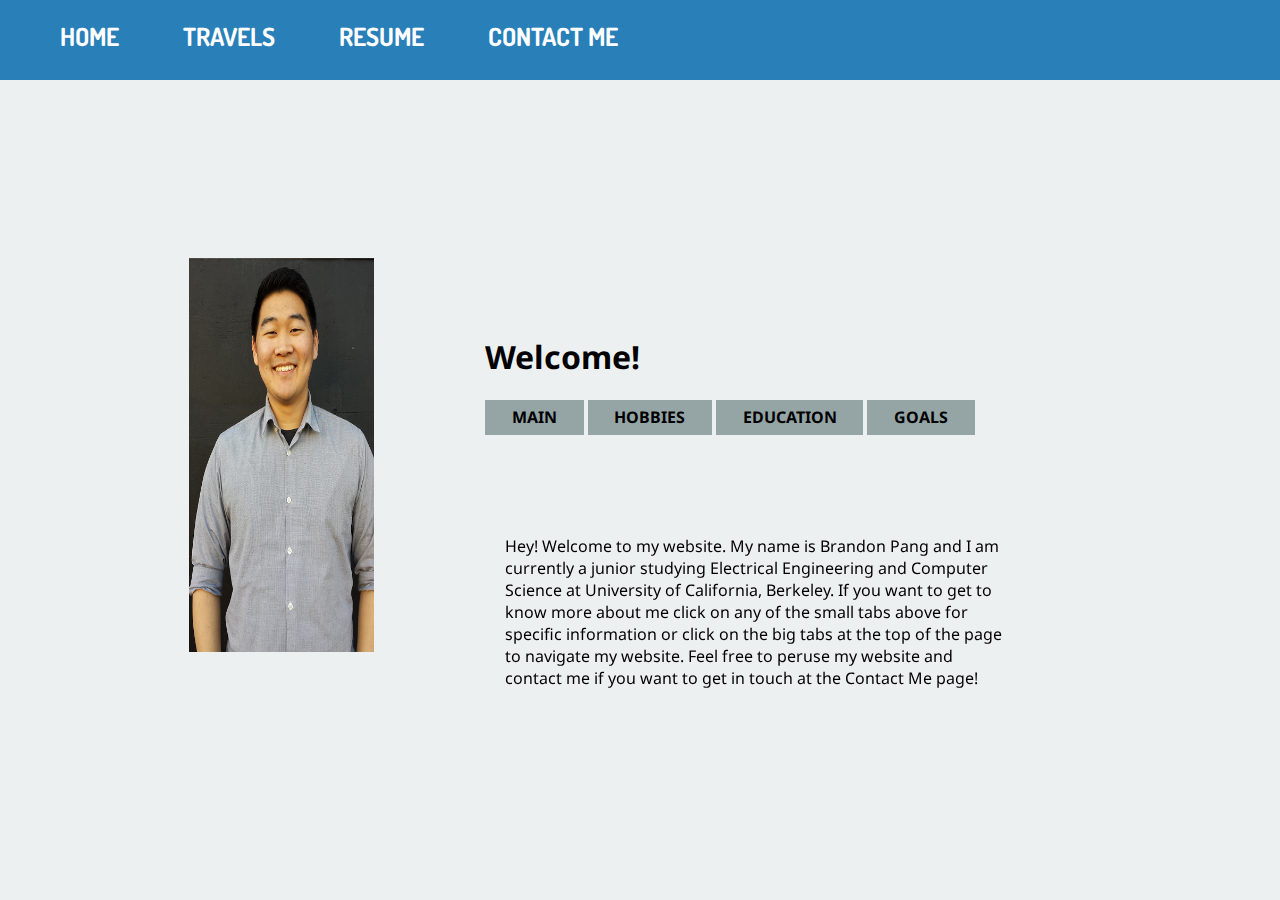
<file: index.html>
<!DOCTYPE html>
<html>
<head>
  <meta charset="utf-8">
  <title>Brandon Pang</title>
  <meta http-equiv="X-UA-Compatible" content="IE=edge,chrome=1">
  <meta name="viewport" content="width=device-width, initial-scale=1.0, maximum-scale=1.0" />
  <link rel="stylesheet" type="text/css" href="assets/css/main.css">
  <link rel="stylesheet" type="text/css" href="assets/css/index.css">
  <script src="http://ajax.googleapis.com/ajax/libs/jquery/1.11.0/jquery.min.js"></script> 
  <script src="assets/js/script.js"></script>


</head>
<body>
    <div id="container">
      <div id="navbar">
        <a class="navbar-item" id="nv1" href="index.html"><div class="navbar-item-text">HOME</div></a>
        <a class="navbar-item" id="nv2" href="travels.html"><div class="navbar-item-text">TRAVELS</div></a>
        <a class="navbar-item" id="nv3" href="assets/resume.pdf"><div class="navbar-item-text">RESUME</div></a>
        <a class="navbar-item" id="nv4" href="contact.html"><div class="navbar-item-text">CONTACT ME</div></a>
      </div>

      <div id="content">
        <div id="about-container">
          <div id="about-pic"><img src="assets/img/portrait.png" alt="Profile" id="profile"></div>
          <div id="about-info">
              <h1 id="intro-title"> Welcome! </h1>
              <div class="intro-info">
                <div class="intro-tabs" id="intro-main">MAIN</div>
                <div class="intro-tabs" id="intro-hobbies">HOBBIES</div>
                <div class="intro-tabs" id="intro-education">EDUCATION</div>
                <div class="intro-tabs" id="intro-goals">GOALS</div>
              </div>
              <p class="intro-text" id="intro-info-main">Hey! Welcome to my website. My name is Brandon Pang and I am currently a junior studying Electrical Engineering and Computer Science at University of California, Berkeley. If you want to get to know more about me click on any of the small tabs above for specific information or click on the big tabs at the top of the page to navigate my website. Feel free to peruse my website and contact me if you want to get in touch at the Contact Me page!</p>
              <p class="intro-text" id="intro-info-hobbies">Hobbes? Naw you clicked Hobbies not Calvin's best friend. My main hobbies are video games, basketball, and reading, but I've been adding and changing as the years go by. Right now, I just got a 3DS so I'm playing Pokemon: Alpha Sapphire and I also play Counterstrike: Global Offensive on the PC. As for reading, my favorite is Harry Potter, but right now I've been reading a lot of translated novels online such as Legendary Moonlight Sculptor. I just recently started learning how to speedcube and playing poker. Huge Game of Thrones fan (Go Tyrion/Jamie)! Used to play League of Legends and probably all time favorite game is Portal or Pokemon. I have played a lot of games in the past so if you ever wanna talk about that hit me up! </p>
              <p class="intro-text" id="intro-info-education">Number 1 Public University? That's where I attend! I am almost done with my third year at UC Berkeley and while I study EE and CS my focus is on CS. While my interest in the field is changing from time to time, my biggest interests right now are mobile development, machine learning, and absorbing even more knowledge about everything. My favorite class at Berkeley was CS 170: Algorithms while my second favorite was CS 189: Machine Learning (but only the second half of it). If you're a Berkeley prospect or a Berkeley alum or even a current Berkeley student and want to talk about CS or EE or anything Berkeley, let me know becaus I'm always down for that! </p>
              <p class="intro-text" id="intro-info-goals">My goals are very straightforward. Get rich. Marry a beautiful woman. Enjoy life. Nothing else to say. *drops mic*</p>

          </div>
        </div>
      </div>  
    
    </div>

</body>


</html>
</file>
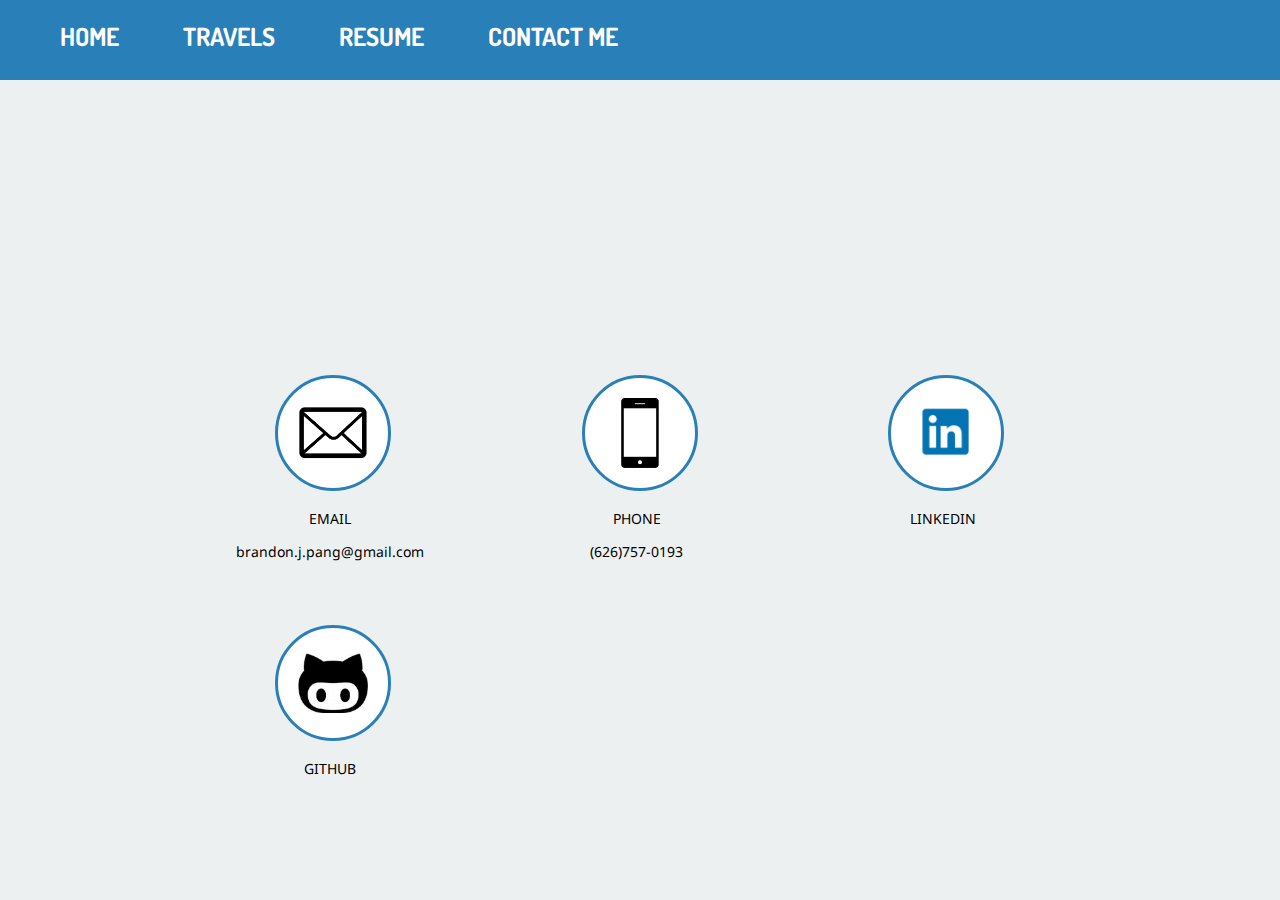
<file: contact.html>
<!DOCTYPE html>
<html>
<head>
  <meta charset="utf-8">
  <title>Brandon Pang</title>
  <meta http-equiv="X-UA-Compatible" content="IE=edge,chrome=1">
  <meta name="viewport" content="width=device-width, initial-scale=1.0, maximum-scale=1.0" />
  <link rel="stylesheet" type="text/css" href="assets/css/main.css">
  <link rel="stylesheet" type="text/css" href="assets/css/contact.css">
  <script src="http://ajax.googleapis.com/ajax/libs/jquery/1.11.0/jquery.min.js"></script> 
  <script src="assets/js/script.js"></script>

</head>
<body>

    <div id="container">
      <div id="navbar">
        <a class="navbar-item" id="nv1" href="index.html"><div class="navbar-item-text">HOME</div></a>
        <a class="navbar-item" id="nv2" href="travels.html"><div class="navbar-item-text">TRAVELS</div></a>
        <a class="navbar-item" id="nv3" href="assets/resume.pdf"><div class="navbar-item-text">RESUME</div></a>
        <a class="navbar-item" id="nv4" href="contact.html"><div class="navbar-item-text">CONTACT ME</div></a>
      </div>

      <div id="content">
        <div id="contact-container">
            <div class="contact-item">
              <div class="contact-item-pic"><img src="assets/img/email.png"/></div>       
              <div class="contact-item-info">
                <p>EMAIL</p>
                <p>brandon.j.pang@gmail.com</p>
              </div>
            </div>

            <div class="contact-item">
              <div class="contact-item-pic"><img src="assets/img/phone.png"/></div>     
              <div class="contact-item-info">
                <p>PHONE</p>
                <p>(626)757-0193</p>
              </div>
            </div>

            <div class="contact-item">
              <a href="https://www.linkedin.com/in/brandon-pang-28639880">
                <div class="contact-item-pic"><img src="assets/img/linkedin.png"/></div>     
              </a>     
              <div class="contact-item-info">
                <p>LINKEDIN</p>
              </div>
            </div>

            <div class="contact-item">
              <a href="https://github.com/bjpang">
                <div class="contact-item-pic"><img src="assets/img/github.jpg"/></div>
              </a>
              <div class="contact-item-info">
                <p>GITHUB</p>
              </div>
          </div>

        </div>
      </div>
    </div>

</body>


</html>
</file>
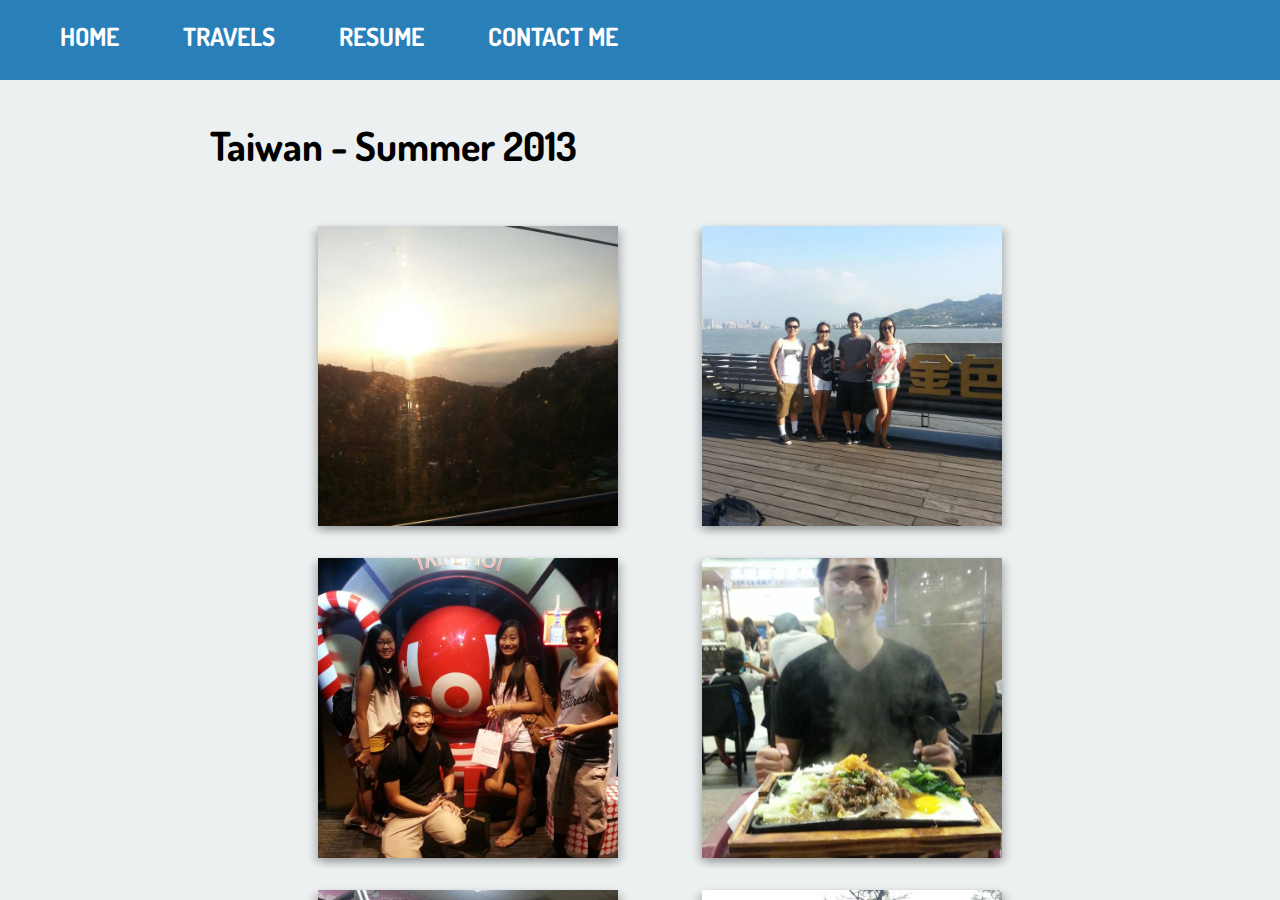
<file: travels.html>
<!DOCTYPE html>
<html>
<head>
  <meta charset="utf-8">
  <title>Brandon Pang</title>
  <meta http-equiv="X-UA-Compatible" content="IE=edge,chrome=1">
  <meta name="viewport" content="width=device-width, initial-scale=1.0, maximum-scale=1.0" />
  <link rel="stylesheet" type="text/css" href="assets/css/main.css">
  <link rel="stylesheet" type="text/css" href="assets/css/travel.css">
  <script src="http://ajax.googleapis.com/ajax/libs/jquery/1.11.0/jquery.min.js"></script> 
  <script src="assets/js/script.js"></script>

</head>
<body>

    <div id="container">
      <div id="navbar">
        <a class="navbar-item" id="nv1" href="index.html"><div class="navbar-item-text">HOME</div></a>
        <a class="navbar-item" id="nv2" href="travels.html"><div class="navbar-item-text">TRAVELS</div></a>
        <a class="navbar-item" id="nv3" href="assets/resume.pdf"><div class="navbar-item-text">RESUME</div></a>
        <a class="navbar-item" id="nv4" href="contact.html"><div class="navbar-item-text">CONTACT ME</div></a>
      </div>

      <div id="content">
        <div id="travel-container">
          <p> Taiwan - Summer 2013 </p>
          <ul id="picture-grid">
            <li><figure class="picture-grid-box"><img src="assets/img/taiwan1.jpg"></figure></li>
            <li><figure class="picture-grid-box"><img src="assets/img/taiwan2.jpg"></figure></li>
            <li><figure class="picture-grid-box"><img src="assets/img/taiwan3.jpg"></figure></li>
            <li><figure class="picture-grid-box"><img src="assets/img/taiwan4.jpg"></figure></li>
            <li><figure class="picture-grid-box"><img src="assets/img/taiwan5.jpg"></figure></li>
            <li><figure class="picture-grid-box"><img src="assets/img/taiwan6.jpg"></figure></li>
            <li><figure class="picture-grid-box"><img src="assets/img/taiwan7.jpg"></figure></li>
            <li><figure class="picture-grid-box"><img src="assets/img/taiwan8.jpg"></figure></li>
            <li><figure class="picture-grid-box"><img src="assets/img/taiwan9.jpg"></figure></li>
            <li><figure class="picture-grid-box"><img src="assets/img/taiwan10.jpg"></figure></li>
            <li><figure class="picture-grid-box"><img src="assets/img/taiwan11.jpg"></figure></li>
            <li><figure class="picture-grid-box"><img src="assets/img/taiwan12.jpg"></figure></li>
            <li><figure class="picture-grid-box"><img src="assets/img/taiwan13.jpg"></figure></li>
            <li><figure class="picture-grid-box"><img src="assets/img/taiwan14.jpg"></figure></li>
            <li><figure class="picture-grid-box"><img src="assets/img/taiwan15.jpg"></figure></li>
          </ul>
        </div>
<!--         <a href="#" class="scroll-up">
          <img class="scroll-up-img" src="assets/img/scrollup.png" />
        </a> -->
      </div>
    </div>

</body>


</html>
</file>
<file: assets/css/main.css>
@import url('http://fonts.googleapis.com/css?family=Dosis');
@import url('http://fonts.googleapis.com/css?family=Droid+Sans');

html, body {
    height: 100%;
    margin: 0;
    padding: 0;
    -webkit-font-smoothing: antialiased;
    -o-font-smoothing: antialiased;
    font-smoothing: antialiased;
}

#container {
    width: 100%;
    height: 100%;
    margin: 0 auto;
    position: relative;
}
#navbar{
    width: 100%;
    height: 80px;
    margin: 0 auto;
    padding-left: 30px;
    top: 0;
    background: #2980b9;
    position: fixed;

}
.navbar-item-special{
    margin: 0 auto;
    height: 80px;
    padding: 20px 30px;
    display: inline-block;
}
.navbar-item{
    margin: 0 auto;
    height: 80px;
    padding: 20px 30px;
    display: inline-block;

}
.navbar-item-icon img{
    height: 100%;
    width: 40px;
    object-fit: contain;
}
.navbar-item-text{
    font-weight: bold;   
    font-size: 25px;
    color: white;
    font-family: "Dosis", Calibri, sans-serif; 
}

#content {
    position: relative;
    background-color: #ecf0f1;
    top: 80px;
    width: 100%;
    height: calc(100% - 80px);
    overflow: auto;
}

.scroll-up{
    width: 30px;
    height: 30px;
    /*display: none;*/
    background: #2980b9;
    padding: 10px;
    border-radius: 50%;
    border: 3px solid #2980b9;
    text-decoration: none;
    z-index: 100;
    position: fixed;
    bottom: 30px;
    right: 50px;
    margin: 0;
    box-shadow: 2px 2px 4px 0 rgba(0, 0, 0, 0.2), -2px 2px 4px 0 rgba(0, 0, 0, 0.2);

}

.scroll-up-img{
    object-fit: cover;
    width: 100%;
    height: 100%;
}

.navbar-item:link {
    color: inherit;
    text-decoration: none;
}

.navbar-item:visited {
    color: inherit;
    text-decoration: none;
}

.navbar-item:hover {
    background: rgba(0,0,0,0.25);
    cursor: pointer;
}

.navbar-item:active {
    text-decoration: none;
}
</file>
<file: assets/css/index.css>
@import url('http://fonts.googleapis.com/css?family=Dosis');
@import url('http://fonts.googleapis.com/css?family=Droid+Sans');


#about-container{
    width: 80%;
    height: 60%;
    top: 18%;
    left: 10%;
    background-color: #ecf0f1;
    position: absolute;

}

#about-pic {
    width: 30%;
    height: 100%;
    float: left;
}

#profile {
    height: 80%;
    width: 60%;
    padding-left: 20%;
    padding-top: 10%;
}

#about-info{
    width: 70%;
    height: 100%;
    float: left;
}

#intro-title {
    font-family: "Droid Sans", Calibri, sans-serif;
    margin-left: 50px;
    margin-top: 15%;

}

.intro-info{
    margin-left: 50px;
}
.intro-tabs{
    font-family: "Droid Sans", Calibri, sans-serif;
    font-weight: bold;
    max-width: 50%;
    background-color: #95a5a6;
    padding: 1% 4%;
    text-align: center;
    display: inline-block;

}

.intro-tabs:hover {
    background: rgba(0,0,0,0.25);
    cursor: pointer;
}

.intro-tabs:active {
    text-decoration: none;
}

p {
    font-family: "Droid Sans", Calibri, sans-serif;
    max-width: 500px;
    margin-left: 70px;
    margin-top: 100px;
    visibility: hidden;
    position: fixed;
}
#intro-info-main{
    visibility: visible;
}
.current-tab{
    font-family: "Droid Sans", Calibri, sans-serif;
    font-weight: bold;
    max-width: 50%;
    background: rgba(0,0,0,0.25);
    padding: 1% 4%;
    text-align: center;
    display: inline-block;
}
</file>
<file: assets/css/contact.css>
@import url('http://fonts.googleapis.com/css?family=Dosis');
@import url('http://fonts.googleapis.com/css?family=Droid+Sans');


#contact-container{
    width: 80%;
    height: 60%;
    top: 18%;
    left: 10%;
    background-color: #ecf0f1;
    position: absolute;
}

.contact-item {
    font-family: "Droid Sans", Calibri, sans-serif;
    height: 250px;
    width: 200px;
    top: 30%;
    margin-left: 10%;
    display: inline-block;
    vertical-align: top;
    position: relative;
}

.contact-item-pic {
    width: 70px;
    height: 70px;
    background: white;
    padding: 20px;
    border-radius: 50%;
    border: 3px solid #2980b9;
    left: calc(50% - 55px);
    position: absolute;
}
.contact-item-pic img{
    width: 100%;
    height: 100%;
    object-fit: contain;
}
.contact-item-info{
    text-align: center;
    font-size: 14px;
    top: 120px;
    position: relative;

}
</file>
<file: assets/css/travel.css>
@import url('http://fonts.googleapis.com/css?family=Dosis');
@import url('http://fonts.googleapis.com/css?family=Droid+Sans');


#travel-container{
    width: 80%;
    left: calc(50% - 40%);
    position: absolute;
}

p {
    font-family: "Dosis", Calibri, sans-serif; 
    font-size: 40px;
    font-weight: bold;
    margin-left: 8%;

}

#picture-grid{
    list-style: none;
    text-align: center;
}

#picture-grid li{
    display: inline-block;
}

.picture-grid-box{
    width: 300px;
    height: 300px;
    box-shadow: 4px 4px 8px 0 rgba(0, 0, 0, 0.2), -4px 4px 8px 0 rgba(0, 0, 0, 0.2);
    

}

.picture-grid-box img {
    object-fit: cover;
    width: 100%;
    height: 100%;
}
</file>
